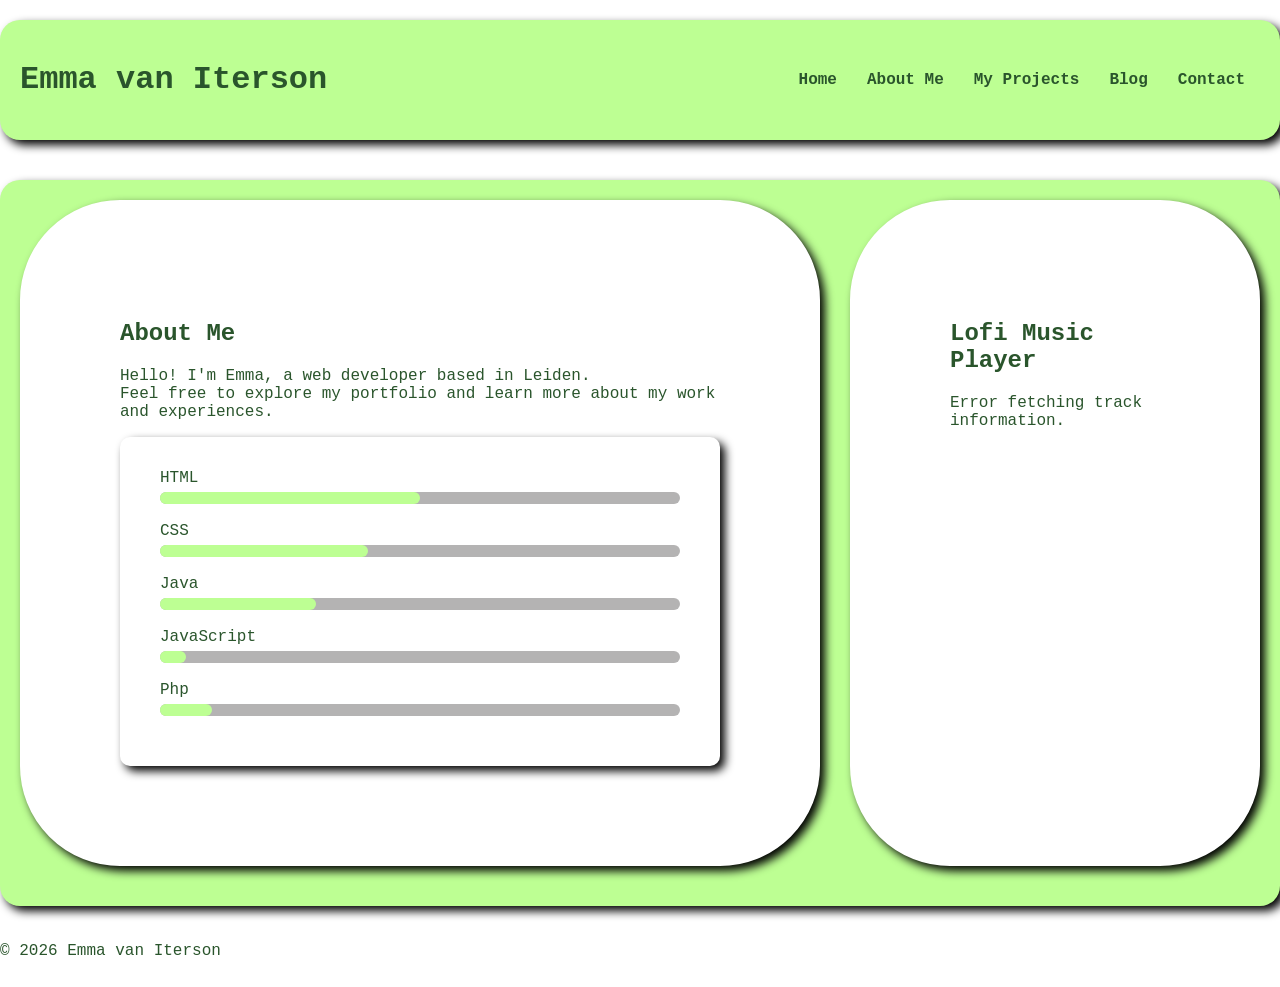
<file: index.html>
<!DOCTYPE html>
<html lang="en">
<head>
    <meta charset="UTF-8">
    <meta name="viewport" content="width=device-width, initial-scale=1.0">
    <title>Portfolio</title>
    <link rel="stylesheet" href="Frontend/CSS/main.css">
    <link rel="stylesheet" href="Frontend/CSS/index.css">

</head>

<body>
    <header class="header">
    <div class="container header-inner">
        <h1>Emma van Iterson</h1>
        <nav aria-label="Main Navigation">
            <ul class="nav-list">
                <li><a aria-current="page" href="/index.html">Home</a></li>
                <li><a href="Frontend/HTML/about.html">About Me</a></li>
                <li><a href="Frontend/HTML/projects.html">My Projects</a></li>
                <li><a href="Frontend/HTML/blog.html">Blog</a></li>
                <li><a href="Fronten/HTML/contact.html">Contact</a></li>
            </ul>
        </nav>
    </div>     
    </header>

    <main class="container-main">
        <section class=" left-column">
            <h2>About Me</h2>
            <p>Hello! I'm Emma, a web developer based in Leiden.<br> 
            Feel free to explore my portfolio and learn more about my work and experiences. 
            </p>
        
                <section class="skills-bar-left">
                    <div class="bar">
                        <div class="info">
                            <div>HTML</div>
                        </div>
                        <div class="progress-line html"><span></span>
                        </div>
                    </div>

                    <div class="bar">
                        <div class="info">
                            <div>CSS</div>
                        </div>
                        <div class="progress-line css"><span></span>
                        </div>
                    </div>

                    <div class="bar">
                        <div class="info">
                            <div>Java</div>
                        </div>
                        <div class="progress-line java"><span></span>
                        </div>
                    </div>

                    <div class="bar">
                        <div class="info">
                            <div>JavaScript</div>
                        </div>
                        <div class="progress-line javascript"><span></span>
                        </div>
                    </div>

                    <div class="bar">
                        <div class="info">
                            <div>Php</div>
                        </div>
                        <div class="progress-line php"><span></span>
                        </div>
                    </div>
                </section>
        </section>

        <aside id="Lofi-container" class="Lofi-player" aria-label="Lofi Music Player">
            <h2 id="lofi-title">Lofi Music Player</h2>
            <p id="lofi-description" aria-live="polite">Listen to some relaxing lofi music while you browse my portfolio!</p>
        </aside>
    </main>
    
    <footer>
        <p>&copy; 2026 Emma van Iterson</p>
    </footer>
    <script src="Frontend/JS/api.js"></script>
</body>
</html>
</file>
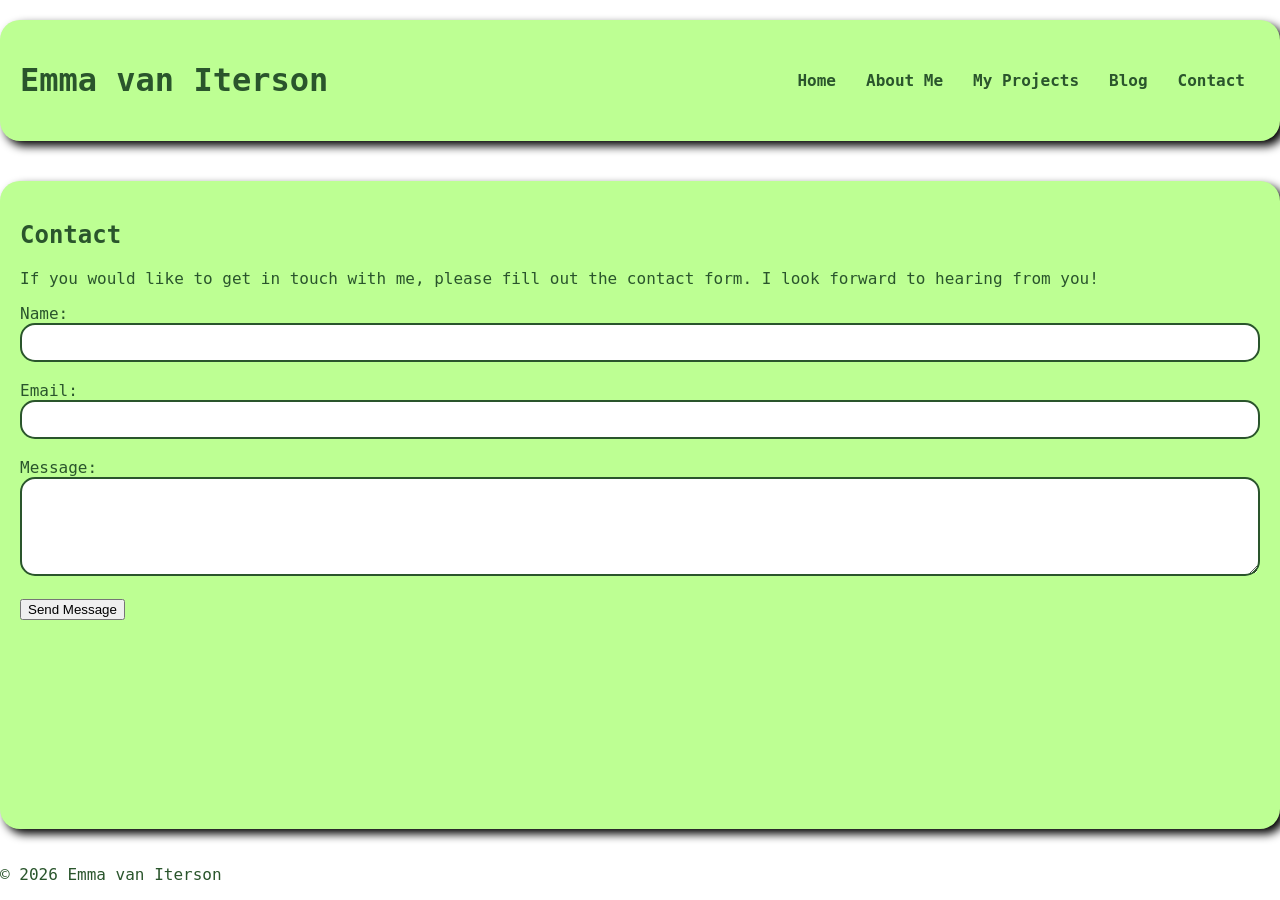
<file: HTML/contact.html>
<!DOCTYPE html>
<html lang="en">
<head>
    <meta charset="UTF-8">
    <meta name="viewport" content="width=device-width, initial-scale=1.0">
    <title>My Contact Page</title>
    <link rel="stylesheet" href="../CSS/main.css">
    <link rel="stylesheet" href="../CSS/index.css">
    <link rel="stylesheet" href="../CSS/contact.css">
    
</head>
<body>
    <header class="header">
    <div class="container header-inner">
        <h1>Emma van Iterson</h1>
        <nav aria-label="Main Navigation">
            <ul class="nav-list">
                <li><a href="../index.html">Home</a></li>
                <li><a href="about.html">About Me</a></li>
                <li><a href="projects.html">My Projects</a></li>
                <li><a href="blog.html">Blog</a></li>
                <li><a aria-current="page" href="contact.html">Contact</a></li>
            </ul>
        </nav>
    </div>     
    </header>

    <main class="container">
    <section>
        <h2>Contact</h2>
        <p>If you would like to get in touch with me, please fill out the contact form. I look forward to hearing from you!</p>
        
        <form id="contact-form" novalidate>
            <div class="form-group">
                <label for="name">Name:</label><br>
                <input type="text" id="name" name="name" aria-describedby="name-error">
                <br><span id="name-error" class="error-message" aria-live="polite" style="color: red;"></span>
            </div>
            <br>
            <div class="form-group">
                <label for="email">Email:</label><br>
                <input type="email" id="email" name="email" aria-describedby="email-error">
                <br><span id="email-error" class="error-message" aria-live="polite" style="color: red;"></span>
            </div>
            <br>
            <div class="form-group">
                <label for="message">Message:</label><br>
                <textarea id="message" name="message" rows="5" aria-describedby="message-error"></textarea>
                <br><span id="message-error" class="error-message" aria-live="polite" style="color: red;"></span>
            </div>
            <br>
            <button type="submit" class="nav-buttons">Send Message</button>
            
            <p id="success-message" aria-live="polite" style="color: green; font-weight: bold;"></p>
        </form>
    </section>
</main>

    <footer>
        <p>&copy; 2026 Emma van Iterson</p>
    </footer>
    <script src="../JS/contact.js"></script>
</body>
</html>
</file>
<file: Frontend/CSS/main.css>
body{
    font-family: monospace, sans-serif;
    background-color: #ffffff;
    color: #2a552c;
    min-height: 100vh;
    display: flex;
    flex-direction: column;
    margin: 0;
}

main{
    flex: 1;
}

.header-inner{
    display: flex;
    justify-content: space-between;
    align-items: center;
    background-color: #bdff93;
    padding: 20px;
    border-radius: 5px;
}

@media (max-width: 1180px) {
    .header-inner {
        flex-direction: column;
        align-items: flex-start;
        padding: 5px;
        gap: 0px;
    }
}

h1{
    color: #2a552c;
}

.nav-list {
    display: flex;
    list-style: none;
    gap: 0px; 
    padding: 0;
}

@media (max-width: 1180px) {
    .nav-list {
        flex-direction: column; 
    }
}

.nav {
    border-radius: 20px;
}
nav a {
    text-decoration: none;
    color: #2a552c;
    font-weight: bold;
    padding: 10px 15px;
    border-radius: 20px;
}

@media (max-width: 1180px) {
    nav a {
        padding: 5px 10px;
    }
}

p {
   color: #2a552c;
}

.container {
    padding: 20px;
    background-color: #bdff93;
    border-radius: 20px;
    margin-top: 20px;
    margin-bottom: 20px;
    box-shadow: 5px 5px 10px rgb(0, 0, 0);
}

.container-main {
    display: flex;
    padding: 20px;
    gap: 30px;
    background-color: #bdff93;
    border-radius: 20px;
    margin-top: 20px;
    margin-bottom: 20px;
    box-shadow: 5px 5px 10px rgb(0, 0, 0);
}

@media (max-width: 1180px) {
    .container-main {
        flex-direction: column;
        padding: 10px;
        gap: 10px;
    }
}
</file>
<file: Frontend/CSS/index.css>
.skills-bar-left {
    justify-content: center;
    align-items: center;
    background-color: #ffffff;
    padding: 32px 40px;
    margin: 0;
    box-sizing: border-box;
    width: 600px;
    box-shadow: 5px 5px 10px rgb(0, 0, 0);
    border-radius: 10px;
}

.skills-bar-left .bar {
    margin: 18px 0;
}

.skills-bar-left .bar:first-child {
    margin-top: 0px;
}

.skills-bar-left .bar .info {
    margin-bottom: 5px;
}

.skills-bar-left .bar .info span {
    font-size: 10px;
    font-weight: 600;
}

.progress-line {
    height: 12px;
    width: 100%;
    background-color: #8e8c8ca8;
    border-radius: 12px;
}

.html span {
    display: block;
    height: 100%;
    width: 50%;
    background-color: #bdff93;
    border-radius: 12px;
}

.css span {
    display: block;
    height: 100%;
    width: 40%;
    background-color: #bdff93;
    border-radius: 12px;
}

.java span {
    display: block;
    height: 100%;
    width: 30%;
    background-color: #bdff93;
    border-radius: 12px;
}

.javascript span {
    display: block;
    height: 100%;
    width: 5%;
    background-color: #bdff93;
    border-radius: 12px;
}

.php span {
    display: block;
    height: 100%;
    width: 10%;
    background-color: #bdff93;
    border-radius: 12px;
}

@media (max-width: 1180px) {
    .skills-bar-left {
        width: 100%;
        padding: 20px;
    }
}

.left-column {
    flex: 2;
    background-color: #ffffff;
    border: 50px solid #ffffff;
    padding: 50px;
    margin-bottom: 20px;
    box-shadow: 5px 5px 10px rgb(0, 0, 0);
    border-radius: 100px;
}

.Lofi-player {
    flex: 1;
    background-color: #ffffff;
    border: 50px solid #ffffff;
    padding: 50px;
    margin-bottom: 20px;
    box-shadow: 5px 5px 10px rgb(0, 0, 0);
    border-radius: 100px;
}
</file>
<file: CSS/main.css>
body{
    font-family: monospace, sans-serif;
    background-color: #ffffff;
    color: #2a552c;
    min-height: 100vh;
    display: flex;
    flex-direction: column;
    margin: 0;
}

main{
    flex: 1;
}

.header-inner{
    display: flex;
    justify-content: space-between;
    align-items: center;
    background-color: #bdff93;
    padding: 20px;
    border-radius: 5px;
}

@media (max-width: 1180px) {
    .header-inner {
        flex-direction: column;
        align-items: flex-start;
        padding: 5px;
        gap: 0px;
    }
}

h1{
    color: #2a552c;
}

.nav-list {
    display: flex;
    list-style: none;
    gap: 0px; 
    padding: 0;
}

@media (max-width: 1180px) {
    .nav-list {
        flex-direction: column; 
    }
}

.nav {
    border-radius: 20px;
}
nav a {
    text-decoration: none;
    color: #2a552c;
    font-weight: bold;
    padding: 10px 15px;
    border-radius: 20px;
}

@media (max-width: 1180px) {
    nav a {
        padding: 5px 10px;
    }
}

p {
   color: #2a552c;
}

.container {
    padding: 20px;
    background-color: #bdff93;
    border-radius: 20px;
    margin-top: 20px;
    margin-bottom: 20px;
    box-shadow: 5px 5px 10px rgb(0, 0, 0);
}

.container-main {
    display: flex;
    padding: 20px;
    gap: 30px;
    background-color: #bdff93;
    border-radius: 20px;
    margin-top: 20px;
    margin-bottom: 20px;
    box-shadow: 5px 5px 10px rgb(0, 0, 0);
}

@media (max-width: 1180px) {
    .container-main {
        flex-direction: column;
        padding: 10px;
        gap: 10px;
    }
}
</file>
<file: CSS/index.css>
.skills-bar-left {
    justify-content: center;
    align-items: center;
    background-color: #ffffff;
    padding: 32px 40px;
    margin: 0;
    box-sizing: border-box;
    width: 600px;
    box-shadow: 5px 5px 10px rgb(0, 0, 0);
    border-radius: 10px;
}

.skills-bar-left .bar {
    margin: 18px 0;
}

.skills-bar-left .bar:first-child {
    margin-top: 0px;
}

.skills-bar-left .bar .info {
    margin-bottom: 5px;
}

.skills-bar-left .bar .info span {
    font-size: 10px;
    font-weight: 600;
}

.progress-line {
    height: 12px;
    width: 100%;
    background-color: #8e8c8ca8;
    border-radius: 12px;
}

.html span {
    display: block;
    height: 100%;
    width: 50%;
    background-color: #bdff93;
    border-radius: 12px;
}

.css span {
    display: block;
    height: 100%;
    width: 40%;
    background-color: #bdff93;
    border-radius: 12px;
}

.java span {
    display: block;
    height: 100%;
    width: 30%;
    background-color: #bdff93;
    border-radius: 12px;
}

.javascript span {
    display: block;
    height: 100%;
    width: 5%;
    background-color: #bdff93;
    border-radius: 12px;
}

.php span {
    display: block;
    height: 100%;
    width: 10%;
    background-color: #bdff93;
    border-radius: 12px;
}

@media (max-width: 1180px) {
    .skills-bar-left {
        width: 100%;
        padding: 20px;
    }
}

.left-column {
    flex: 2;
    background-color: #ffffff;
    border: 50px solid #ffffff;
    padding: 50px;
    margin-bottom: 20px;
    box-shadow: 5px 5px 10px rgb(0, 0, 0);
    border-radius: 100px;
}

.Lofi-player {
    flex: 1;
    background-color: #ffffff;
    border: 50px solid #ffffff;
    padding: 50px;
    margin-bottom: 20px;
    box-shadow: 5px 5px 10px rgb(0, 0, 0);
    border-radius: 100px;
}
</file>
<file: CSS/contact.css>
input, textarea {
    border-radius: 15px;
    padding: 10px; 
    border: 2px solid #2a552c;
    font-family: inherit;
    width: 100%;
    box-sizing: border-box;
}
</file>
